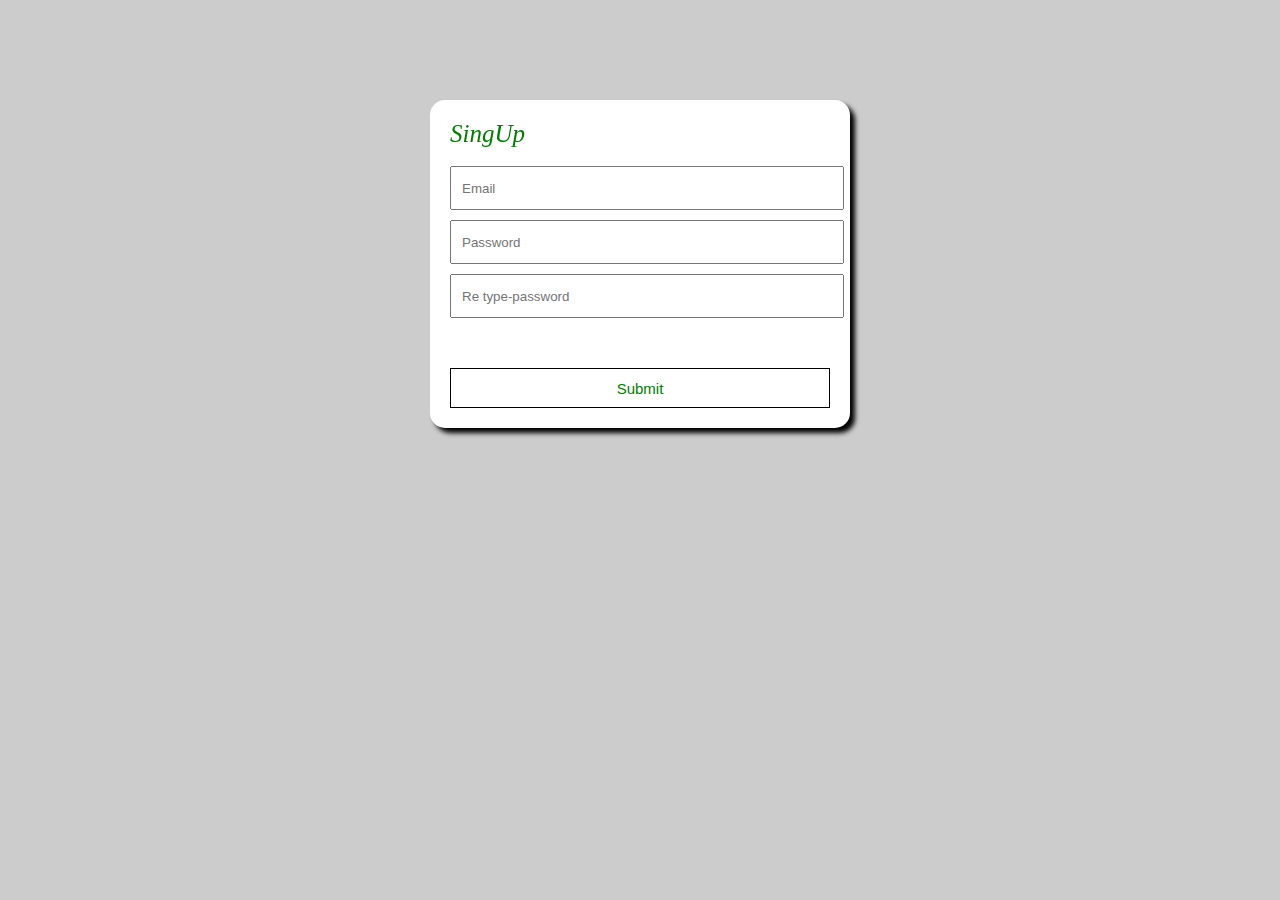
<file: Singup.html>
<!DOCTYPE html>
 <html lang="en">
 <head>
    <meta charset="UTF-8">
    <meta name="viewport" content="width=device-width, initial-scale=1.0">
    <link rel="stylesheet" href="style.css">
    <title>Document</title>
 </head>
 <body>
    <form action="https://script.google.com/macros/s/AKfycbwJz3ICrla-IjOoSk_CU1J8BPKB8fWYqVI4rP9ZMKvAIYTfB8WgBckaXNHdrCPvzGoTkg/exec"mathod="POST"name="form"id="form">
       <label for="">SingUp</label><br><br>
        <div id="massage">Submit sucessfull</div>
        <input type="Email"id="email"name="Email"Placeholder="Email"><br>
        <input type="Password"id="password"name="Password"Placeholder="Password"><br>
        <input type="Password"id="Re-password"name="Re-Password"Placeholder="Re type-password"><br>
        <button type="submit">Submit</button>
    </form>


    <script>
        const scriptURL = 'https://script.google.com/macros/s/AKfycbwJz3ICrla-IjOoSk_CU1J8BPKB8fWYqVI4rP9ZMKvAIYTfB8WgBckaXNHdrCPvzGoTkg/exec'
        const form = document.forms['form']
        
        form.addEventListener('submit', e => {
          e.preventDefault()
          fetch(scriptURL, { method: 'POST', body: new FormData(form)})
            .then(() => {  window.location.reload(); })
            .catch(error => console.error('Error!', error.message))
            return false;
        })


        let form_submit=document.getElementById("form").addEventListener('submit',event =>{
            let massage=document.getElementById("massage");
            let email=document.getElementById("email");
            let password=document.getElementById("password");
            let Re_password=document.getElementById("Re-password");
            massage.style.display="block"
            if(email.value==""){
                email.style.border="1px solid red"
                massage.style.display="none"
            }else{

            }
            if(password.value==Re_password||password.value==""){
                password.style.border="1px solid red"
                massage.style.display="none"
            }else{
                
            }
        })
    </script>
 </body>
 </html>
</file>
<file: style.css>
*{
    margin: 0;
    padding: 0;
}



body{
    background: #ccc;
    margin: 0;
    padding: 0;
}

nav{
    width: 100%;
    height: 50px;
    position: fixed;
    background: black;
    margin-top: -50px;
}
label{
    width: 25px;
    height: 25px;
    margin-left: 13px;
    margin-top: 13px;
    position: fixed;
    background: none;
    cursor: pointer;
}
#label_1{
    width: 25px;
    height: 25px;
    margin-left: 13px;
    margin-top: 13px;
    position: fixed;
    background: none;
    cursor: pointer;
}
.sp1,.sp2,.sp3{
    background: white;
    height: 3px;
    width: 100%;
    margin-top: 3px;
}
nav ul{
    float: right;
    margin-right: 10px;
}
nav ul li{
    display: inline-block;
    padding: 10px;
    text-transform: capitalize;
    background: white;
    margin-top: 5px;
}
nav ul li a{
    color: black;
    text-decoration: none;
}
#sidebar{
    width: fit-content;
    height: 100vh;
    background: black;
    position: fixed;
    text-align: center;
    align-items: center;
    display: none;
    transition: transform 300ms ease-in-out;
    overflow: scroll;
    padding: 10px;
}
#sidebar li{
    color:none;
    padding: 10px;
    border: 1px solid white;
    width: 200px;
    margin-top: 10px;
    border-radius: 20px;
}
#sidebar li a{
    text-decoration: none;
    color: white;
}
#main{
    width: 1148px;
    height: 100vh;
    overflow-y: scroll;
    margin-left: 25px;
    background: rgb(255, 255, 255);
    margin-top: 50px;
}
@media (max-width:600px) {
    #main{
        width: 100%;
        text-align: center;
        margin-left: 0px;
    }
    nav ul{
        display: none;
        
    }

}

.products{
    width: 270px;
    height: 300px;
    border: 1px solid black;
    float: left;
    margin: 5px;
}
@media (max-width:600px) {
    .products{
        width: 100%;
        margin: auto;
    }
}
.products h4{
    width: 100%;
    height: 45px;
    border-bottom: 1px solid black;
    margin-top: 0;
}
.products button{
    width: 100%;
    background: none;
    height: 40px;
    border-bottom: 1px solid black;
    border-top: 1px solid black;
    border-left: 1px solid white;
    border-right: 1px solid white;
    cursor: pointer;
}
#hover_menu{
    display: none;
    background: white;
    padding: 10px;
    margin-top: 10px;
}
#hover_menu li{
    width: 90%;
    background: black;
    margin-left: -0px;
    border-radius: 0px;
}
#hover_icon:hover{
    #hover_menu{
        display: block;
    }
}
#hover_id_menu{

    background: black;
    position: fixed;
    display: none;
    border: 2px solid black;
}
#hover_id_icon:hover{
    #hover_id_menu{
        display: block;
    }
}


#form{
    width: 380px;
    height: fit-content;
    background: white;
    margin: auto;
    justify-content: center;
    margin-top: 100px;
    padding: 20px;
    box-shadow: 5px 5px 5px black;
    border-radius: 15px;
}
#form input{
    width: 100%;
    height: 40px;
    margin-top: 10px;
    padding-left: 10px;
}
#form button{
    width: 100%;
    background: none;
    border: 1px solid black;
    height: 40px;
    margin-top: 50px;
    cursor: pointer;
    color: green;
    font-size: 15px;
}
#massage{
    margin: auto;
    text-align: center;
    background: rgba(1, 255, 1, 0.644);
    padding: 10px;
    display: none;
}
#form label{
    text-align: center;
    color: green;
    margin: auto;
    font-style: italic;
    font-family: initial;
    font-size: 25px;
}
</file>
